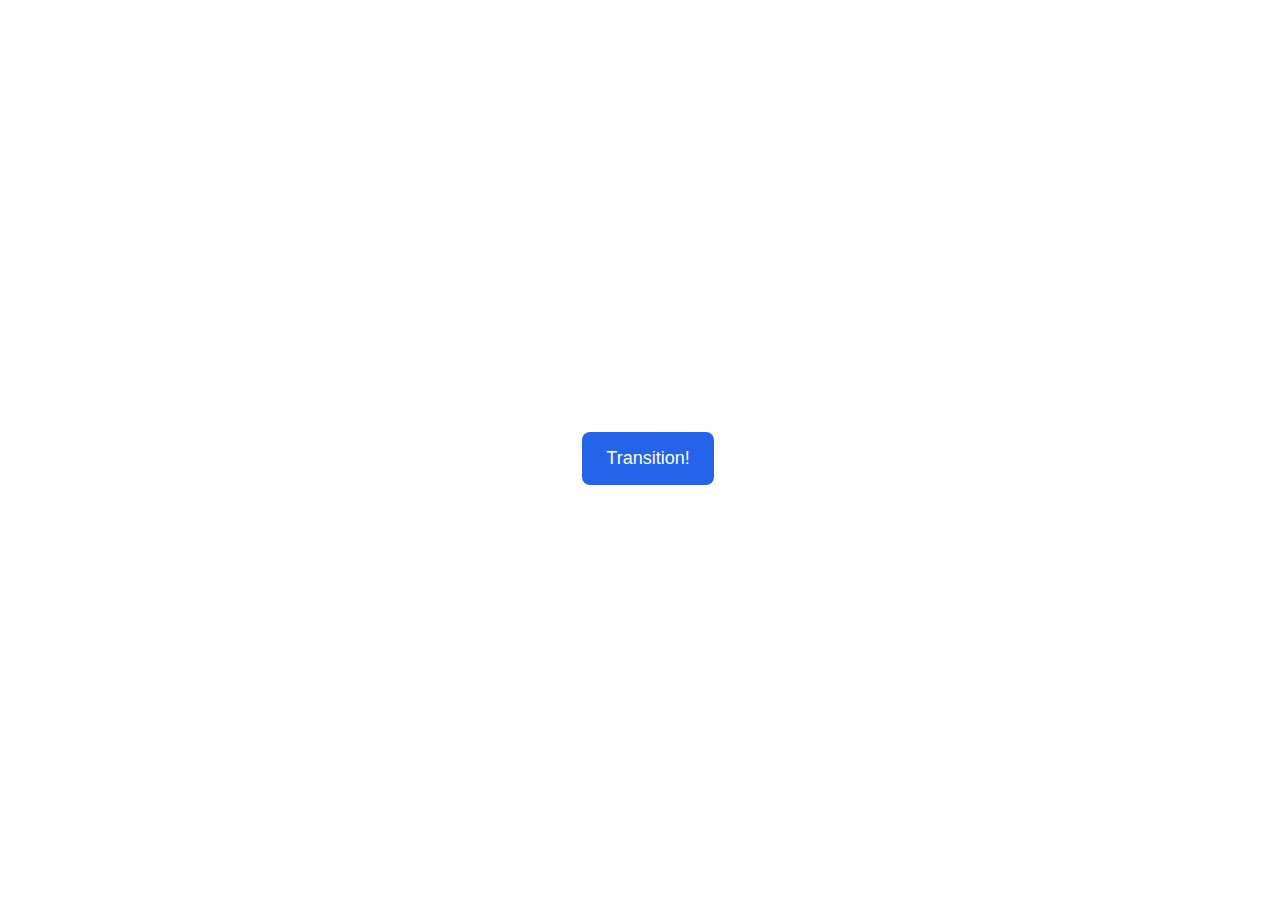
<file: animation/01-button-hover/index.html>
<!DOCTYPE html>
<html lang="en">
  <head>
    <meta charset="UTF-8" />
    <meta http-equiv="X-UA-Compatible" content="IE=edge" />
    <meta name="viewport" content="width=device-width, initial-scale=1.0" />
    <title>Button Hover</title>
    <link rel="stylesheet" href="style.css" />
  </head>
  <body>
    <div id="transition-container">
      <button class="bhv">Transition!</button>
    </div>
  </body>
</html>
</file>
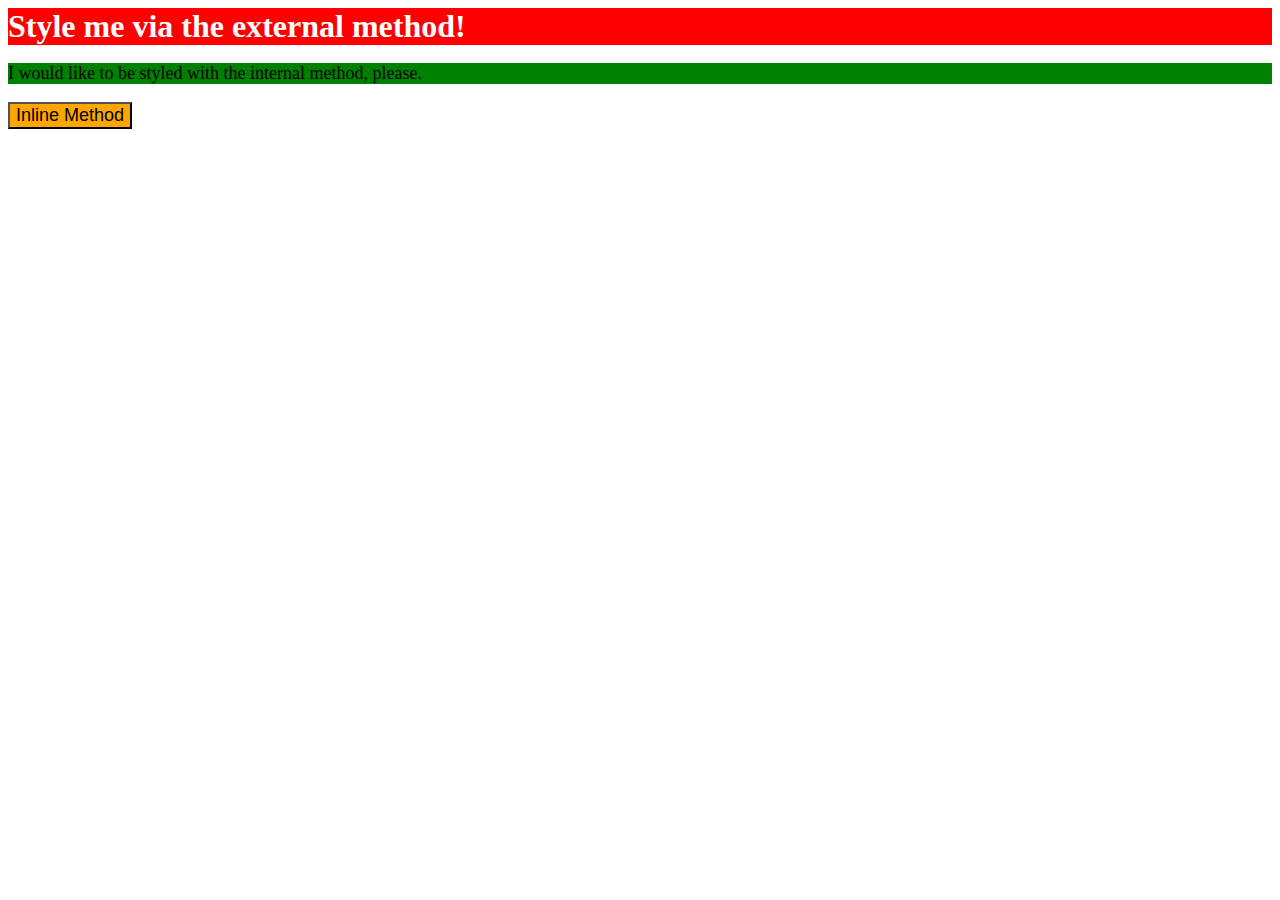
<file: foundations/01-css-methods/index.html>
<!DOCTYPE html>
<html lang="en">
  <head>
    <meta charset="UTF-8">
    <meta http-equiv="X-UA-Compatible" content="IE=edge">
    <meta name="viewport" content="width=device-width, initial-scale=1.0">
    <link rel="stylesheet" href ="style.css">
    <title>Methods for Adding CSS</title>
    <style>
      p{
        background-color: green;
        font: white;
        font-size: 18px;
      }
    </style>
  </head>
  <body>
    <div>Style me via the external method!</div>
    <p>I would like to be styled with the internal method, please.</p>
    <button style="background-color: orange; font-size: 18px;">Inline Method</button>
  </body>
</html>
</file>
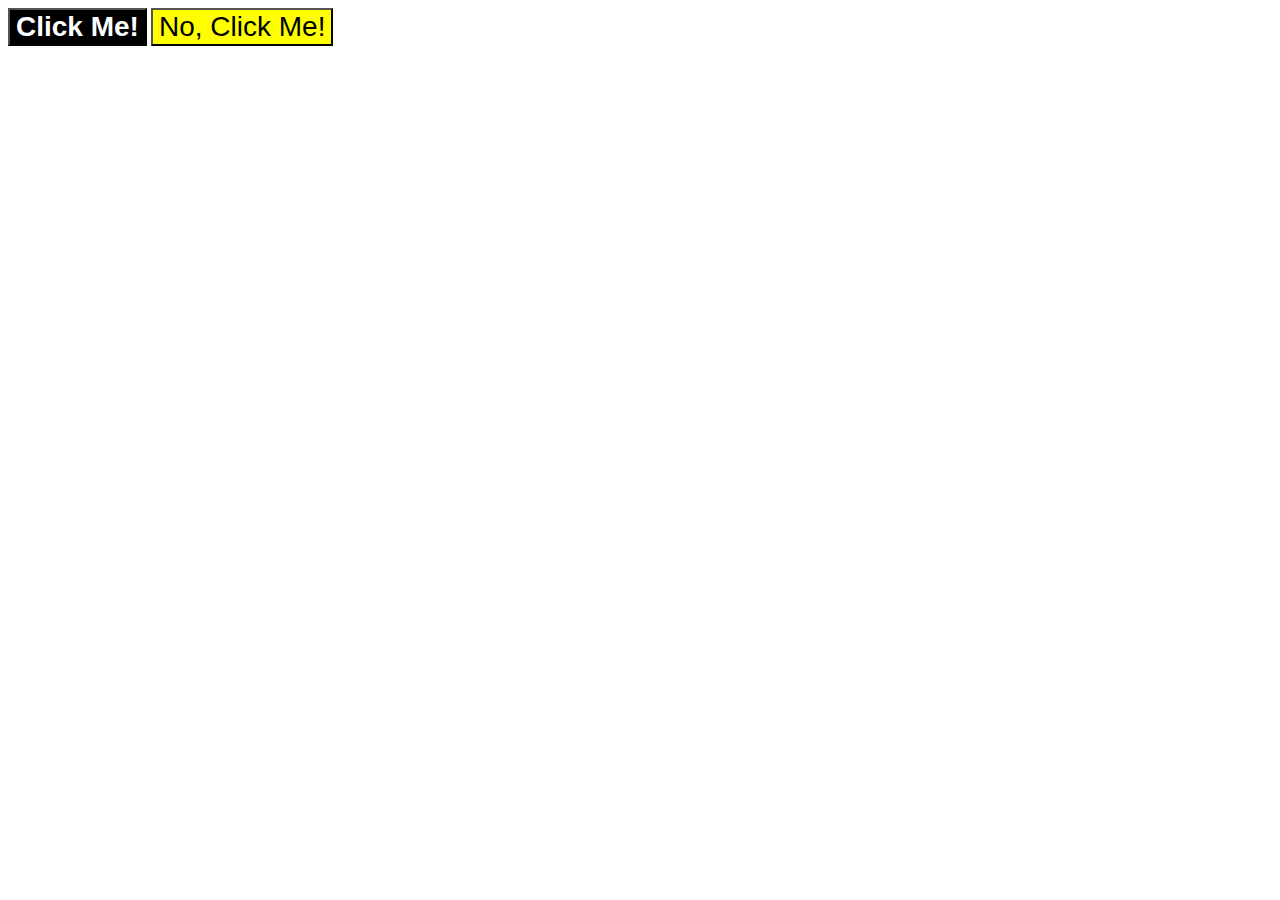
<file: foundations/03-grouping-selectors/index.html>
<!DOCTYPE html>
<html lang="en">
  <head>
    <meta charset="UTF-8">
    <meta http-equiv="X-UA-Compatible" content="IE=edge">
    <meta name="viewport" content="width=device-width, initial-scale=1.0">
    <title>Grouping Selectors</title>
    <link rel="stylesheet" href="style.css">
  </head>
  <body>
    <button class="positive">Click Me!</button>
    <button class="negative">No, Click Me!</button>
  </body>
</html>
</file>
<file: animation/01-button-hover/style.css>
#transition-container {
  width: 100vw;
  height: 100vh;
  display: flex;
  flex-direction: column;
  justify-content: center;
  align-items: center;
  font-family: Arial, sans-serif;
}

button {
  border-radius: 8px;
  border: none;
  background-color: #2563eb;
  color: white;
  font-size: 18px;
  padding: 16px 24px;
  text-align: center;
}

.bhv:hover{
  transform: scale(1.4);
  transition: 1.3s;
}
</file>
<file: foundations/01-css-methods/style.css>
div {
    background-color: red;
    color: white;
    font-size: 32px;
    font-weight: bold;
 }
</file>
<file: foundations/03-grouping-selectors/style.css>
.positive{
    background-color: black;
    color: white;
    font-weight: bold;
}

.negative{
    background-color: yellow;  
}

.positive,.negative{
    font-size: 28px;
    font-family: Arial, Helvetica, sans-serif ;
}
</file>
